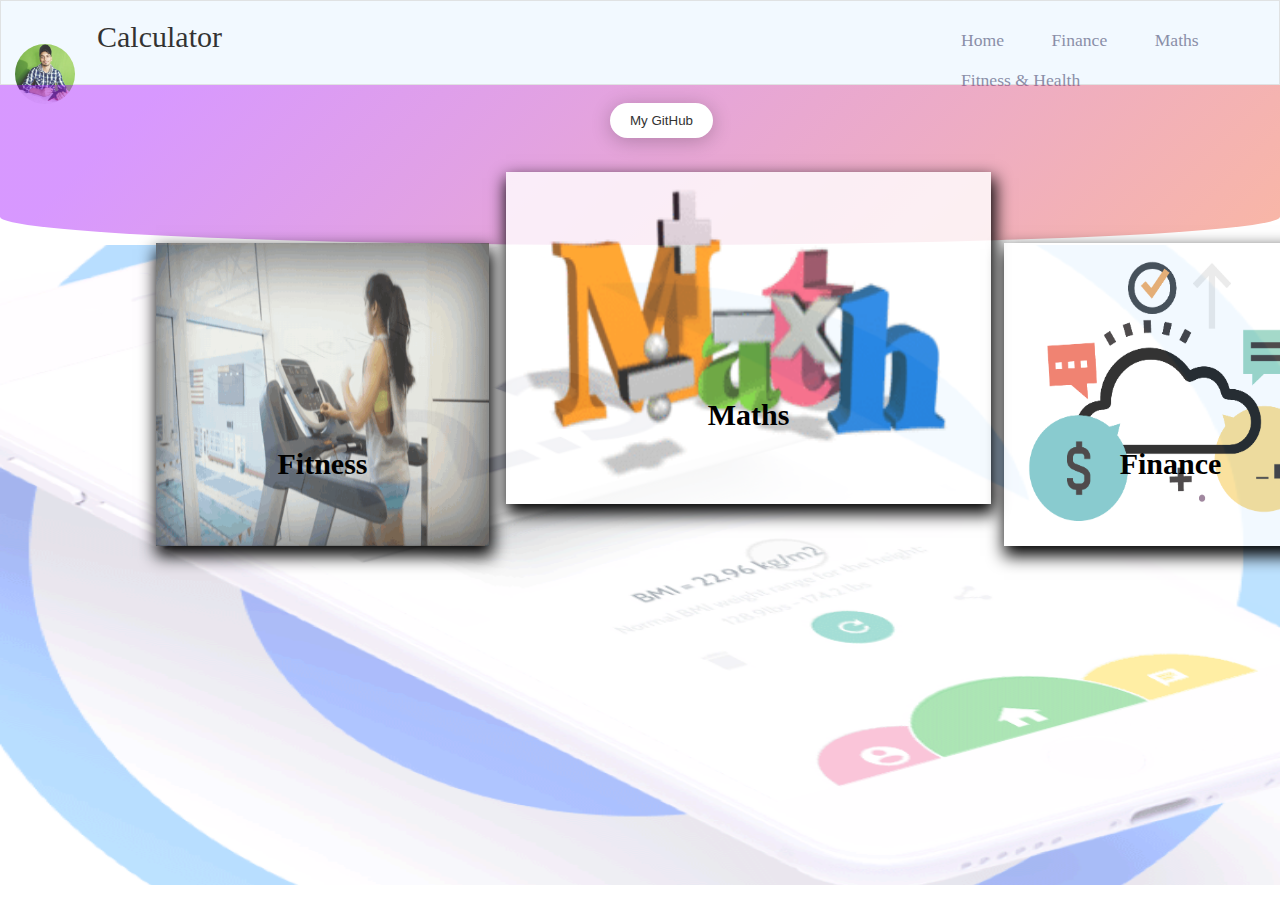
<file: index.html>
<!DOCTYPE html>
<html>
<head>
    <title>
        All In One Calculator
    </title>
    <link rel="stylesheet" type="text/css" href="style.css">

    <link rel="stylesheet" href="https://use.fontawesome.com/releases/v5.5.0/css/all.css" integrity="sha384-B4dIYHKNBt8Bc12p+WXckhzcICo0wtJAoU8YZTY5qE0Id1GSseTk6S+L3BlXeVIU" crossorigin="anonymous">

    

    <meta name="viewport" content="Width=device-width,initial-scale=1">

</head>
<body>

    <header id="body-header">
        <nav>
            <div id="logo">
                <span>Calculator</span>
            </div>

            <ul class="horizontal-list text-center nav-menu">
                <li>
                    <a href="#"> Home </a>
                </li>
                <li>
                    <a href="emi.html" id="about-link"> Finance </a>
                </li>
                <li>
                    <a href="math.html"> Maths </a>   
                </li>
                <li>
                    <a href="bmi.html">Fitness & Health</a>
                </li>
            </ul>

            <div class="nav-profile-icon">
              <a href="https://github.com/wahid022/">
                <img src="profile.jpg">
              </a>
            </div>
        </nav>

        
    </header>

    <section>
            <div class="overlay">
                <a href="https://github.com/wahid022/">
                    <button>My GitHub</button>
                </a>
            </div>
    </section>
    <img src="home.gif">

    

        <div id="calc-img-container">
            <div class="new-release">

                    <div class="new-release-1">
                        <a href="bmi.html">
                            <img src="fitness.gif">
                        </a>
                        <div class="centered">Fitness</div>
                    </div>
                    

                    <div class="new-release-2">
                        <a href="math.html">
                            <img src="maths.gif">
                        </a>
                        <div class="centered">Maths</div>
                    </div>

                    <div class="new-release-3">
                        <a href="emi.html">
                            <img src="finance.gif">
                        </a>
                        
                        <div class="centered">Finance</div>
                    </div>

                </div>
            </div>
        </div>

        
    
</body>
</file>
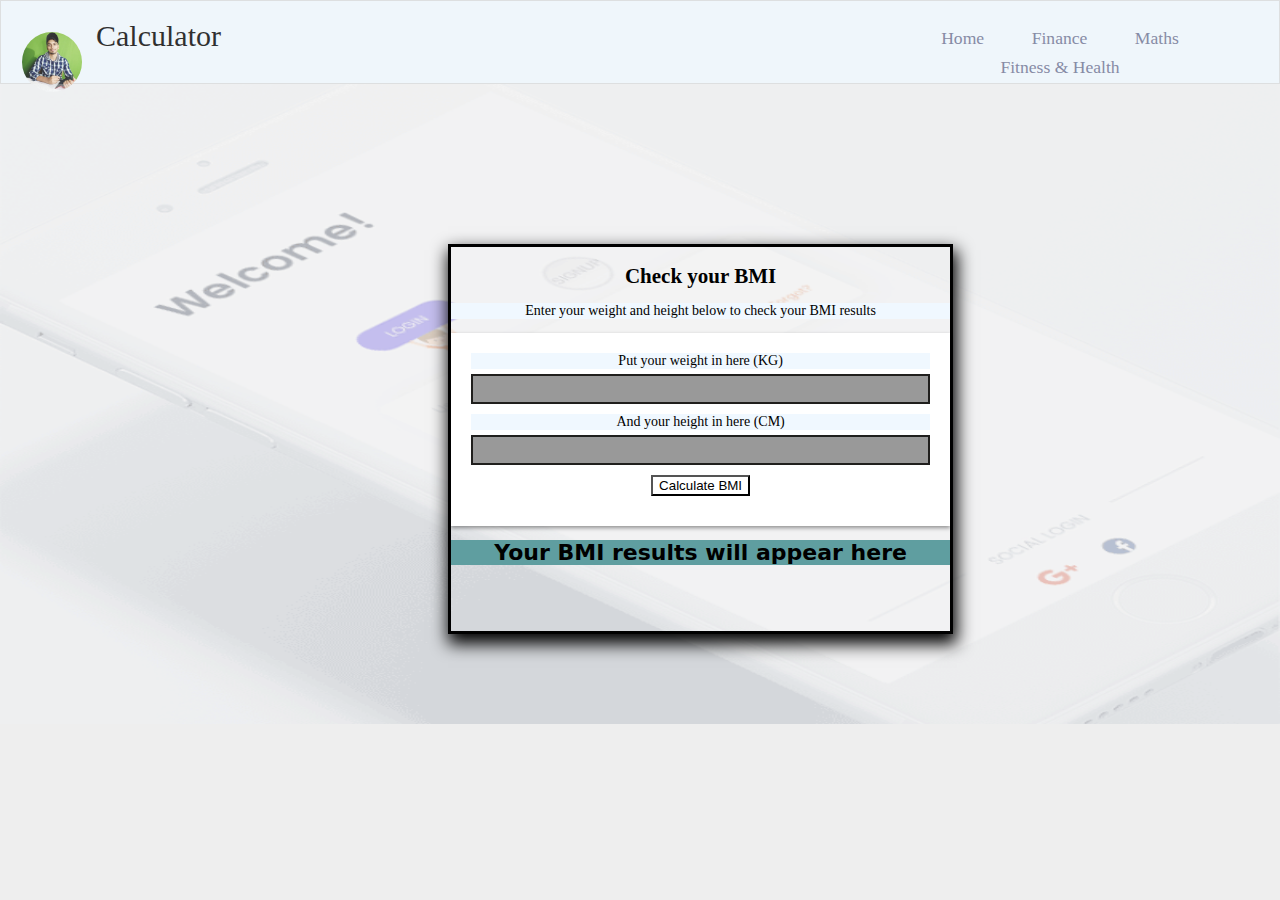
<file: bmi.html>
<html>
<head>
	<title>BMI Calculator</title>
	<meta name="viewport" content="width=device-width, initial-scale=1.0, user-scalable=no">
	<link rel="stylesheet" type="text/css" href="bmi.css">
	<link href="https://fonts.googleapis.com/css?family=Open+Sans" rel="stylesheet">

    <link rel="stylesheet" href="https://use.fontawesome.com/releases/v5.5.0/css/all.css" integrity="sha384-B4dIYHKNBt8Bc12p+WXckhzcICo0wtJAoU8YZTY5qE0Id1GSseTk6S+L3BlXeVIU" crossorigin="anonymous">
</head>
<body>
	 <header id="body-header">
        <nav>
            <div id="logo">
                <span>Calculator</span>
            </div>

            <ul class="horizontal-list text-center nav-menu">
                <li>
                    <a href="index.html"> Home </a>
                </li>
                <li>
                    <a href="emi.html" id="about-link"> Finance </a>
                </li>
                <li>
                    <a href="math.html"> Maths </a>   
                </li>
                <li>
                    <a href="bmi.html">Fitness & Health</a>
                </li>
            </ul>

            <div class="nav-profile-icon">
              <a href="https://github.com/wahid022/">
                <img src="profile.jpg">
              </a>
            </div>
        </nav>

        
    </header>
    <img src="bmi_1.gif">
    <div class="container">
    	<div class="panel">
    		<h2 class="text-center">Check your BMI</h2>
    		
    			<p id="introText" class="text-center">Enter your weight and height below to check your BMI results</p>
    			
    			<form>
    				<div id="weightInput">
    					<p>Put your weight in here (KG)</p>
    		     		<input id="weight" type="number" pattern="[0-9]*" name="a" />
    				</div>
    				<div id="heightInput">
    					<p>And your height in here (CM)</p>
	    				 <input id="height" type="number" pattern="[0-9]*" name="b"/> 
    				</div>
    		     <button type="button" class="btn" onclick="calculate()">Calculate BMI</button>
    		</form>
    		<div id="results" class="text-center">Your BMI results will appear here</div>
    	</div>
    </div>

	<script src="bmi.js"></script>
</body>
</html>
</file>
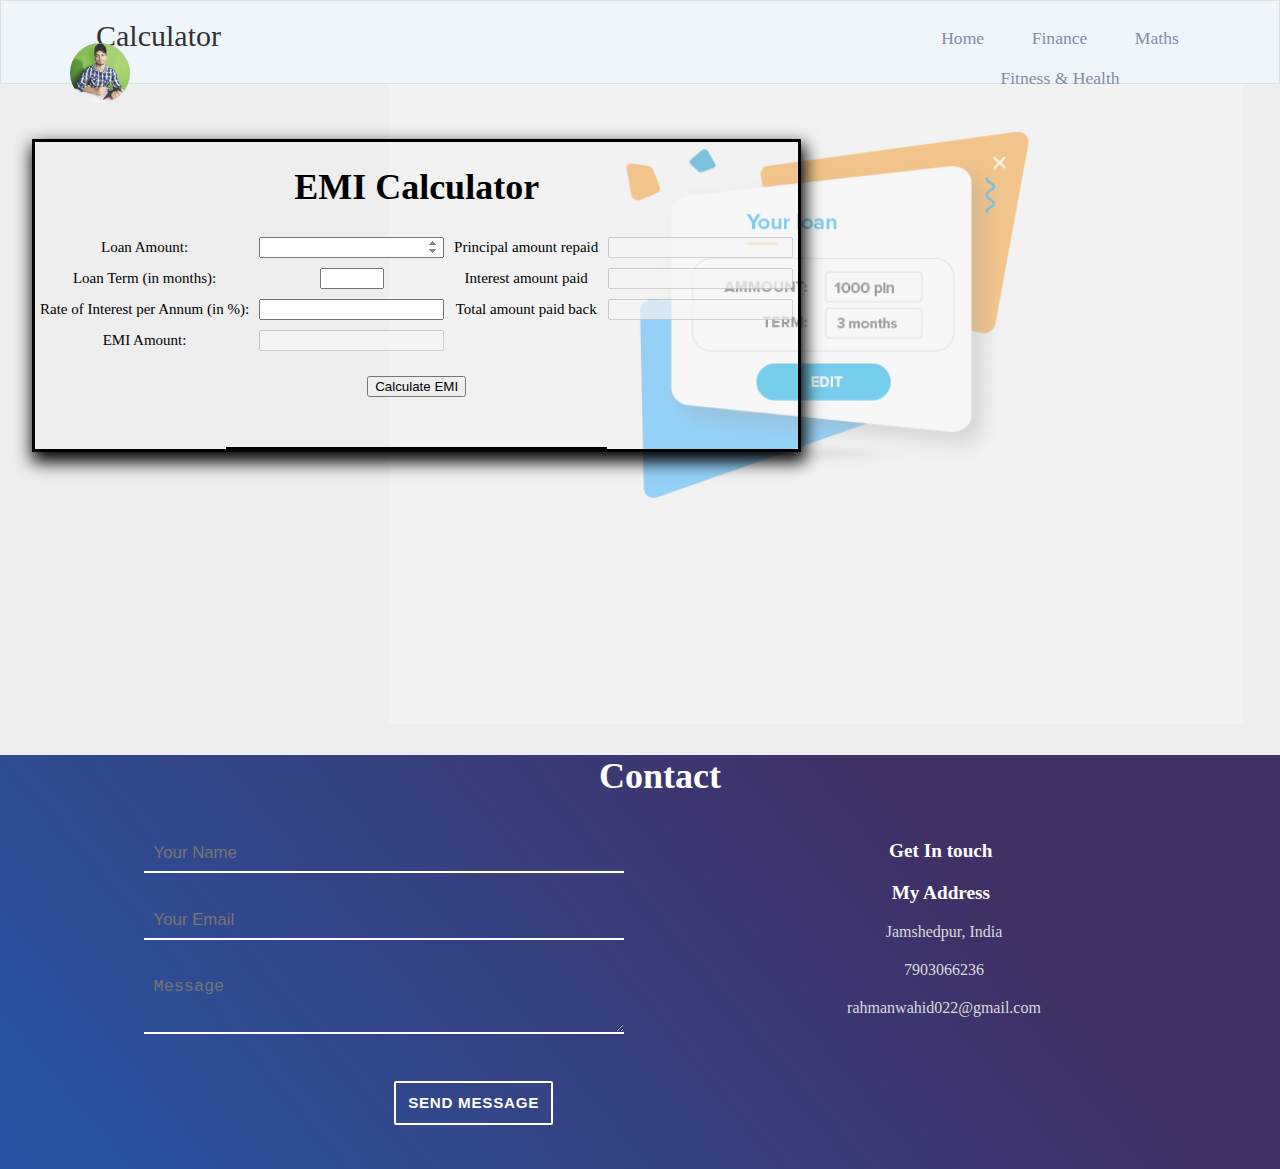
<file: emi.html>
<!DOCTYPE html>
<html>
    
    <head>
        <meta charset="utf-8">
        <title>EMI Calculator</title>
        <meta name = "description" content = "A Simple EMI Calculator.">
        <link rel = "stylesheet" href = "emi.css">

        <link rel="stylesheet" href="https://use.fontawesome.com/releases/v5.5.0/css/all.css" integrity="sha384-B4dIYHKNBt8Bc12p+WXckhzcICo0wtJAoU8YZTY5qE0Id1GSseTk6S+L3BlXeVIU" crossorigin="anonymous">
    </head>
    
    <body>
         <header id="body-header">
        <nav>
            <div id="logo">
                <span>Calculator</span>
            </div>

            <ul class="horizontal-list text-center nav-menu">
                <li>
                    <a href="index.html"> Home </a>
                </li>
                <li>
                    <a href="emi.html" id="about-link"> Finance </a>
                </li>
                <li>
                    <a href="math.html"> Maths </a>   
                </li>
                <li>
                    <a href="bmi.html">Fitness & Health</a>
                </li>

            </ul>


            <div class="nav-profile-icon">
              <a href="https://github.com/wahid022/">
                <img src="profile.jpg">
              </a>
            </div>
        </nav>
  
    </header>

    <img src="emi_1.gif">

    <div id="form-container">
        
        <h1><span>EMI Calculator</span></h1>
        <form id = "form" onsubmit = "emiCalculate(); return false;">
            <div class = "table">
                <div class = "tr">
                    <div class = "td">Loan Amount:</div>
                    <div class = "td"><input type = "number" id = "amount" size = 11 min = 100 required autofocus /></div>
                    <div class = "td">Principal amount repaid</div>
                    <div class = "td"><input type = "text" id = "principalAmount" disabled></div>
                </div>
                <div class = "tr">
                    <div class = "td">Loan Term (in months):</div>
                    <div class = "td"><input type = "number" id = "term" size = 3 min = 0 max = 999 required /></div>
                    <div class = "td">Interest amount paid</div>
                    <div class = "td"><input type = "text" id = "interestAmount" disabled></div>
                </div>
                <div class = "tr">
                    <div class = "td">Rate of Interest per Annum (in %):</div>
                    <div class = "td"><input type = "number" id = "rate" min = 0 max = 100 step = "any" required /></div>
                    <div class = "td">Total amount paid back </div>
                    <div class = "td"><input type = "text" id = "totalAmount" disabled></div>
                </div>
                <div class = "tr">
                    <div class = "td">EMI Amount:</div>
                    <div class = "td"><input type = "text" id = "emi" disabled></div>
                </div>
            </div>
            <div style = "text-align:center; margin-top:20px"><input type="submit" value = "Calculate EMI" /></div>
        </form>
        
        <table id = "monthly" class = "emiTable"></table>
    </div>


    <section id="contact">
            <h1 class="section-heading mb50px">
                <span>
                    <i class="far fa-address-card"></i>
                </span>
                <span> Contact </span>
            </h1>
            <div id="contact-container">

                <div id="contact-form-container">
                    <form id="contact-form">
                        <input id="input-name" name="name" type="text" placeholder="Your Name">
                        <input id="input-email" name="input-email" type="text" required placeholder="Your Email">
                        <textarea id="input-message" name="input-message" rows="2" cols=40 placeholder="Message"></textarea>
                        <button class="sub-btn" type="submit">SEND MESSAGE</button>
                    </form>
                </div>
                <div id="my-details-container">

                    <h3> Get In touch </h3>
                    

                    <h3> My Address </h3>
                    <div class="my-details-info-container">
                        <i class="fas fa-map-marker-alt"></i>
                        <span>Jamshedpur, India</span>
                    </div>
                    <div class="my-details-info-container">
                        <i class="fas fa-mobile-alt"></i>
                        <span>7903066236</span>
                    </div>
                    <div class="my-details-info-container">
                        <i class="far fa-envelope"></i>
                        <span>rahmanwahid022@gmail.com</span>
                    </div>
                </div>
            </div>

            <div class="text-center social-icons">

                <ul class="horizontal-list">

                    <li>
                        <a href="https://www.linkedin.com/in/wahid022/">
                            <i class="fab fa-linkedin-in"></i>
                        </a>
                    </li>

                    

                    <li>
                        <a href="https://www.facebook.com/profile.php?id=100039299497875">
                            <i class="fab fa-facebook-f"></i>
                        </a>
                    </li>

                </ul>
            </div>
        </section>

        
    </body>
    <script src = "emi.js"></script>
    </html>
</file>
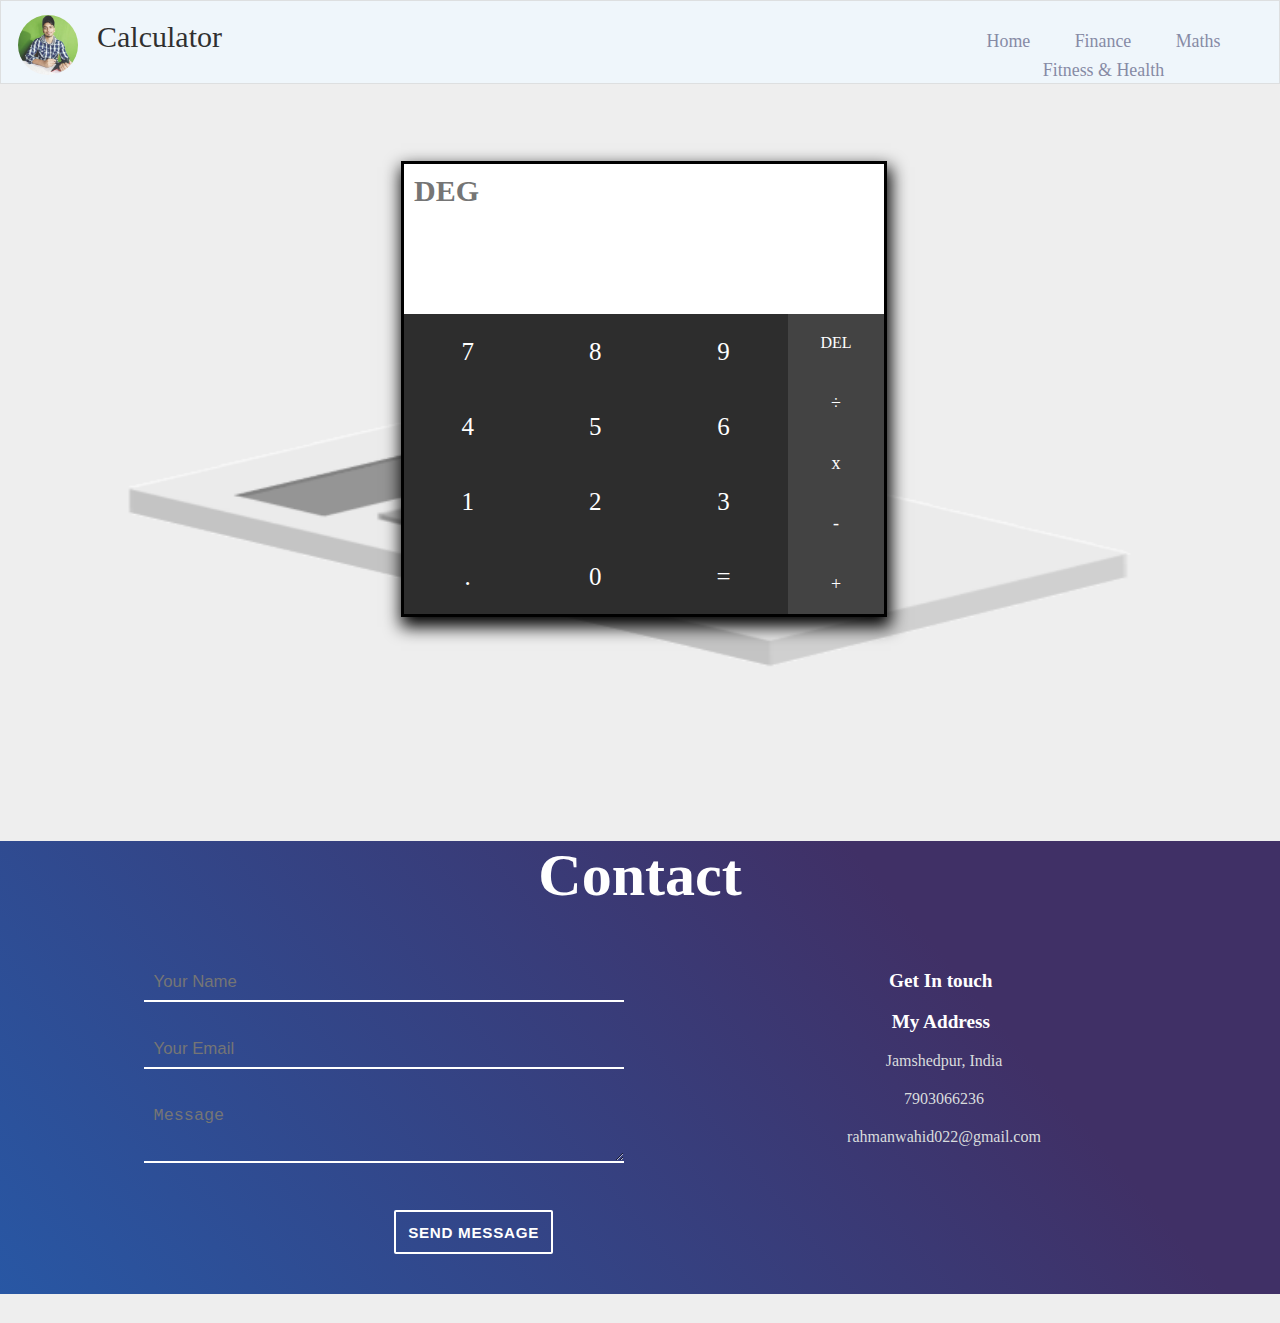
<file: math.html>
<!DOCTYPE html>
<html lang="en">
<head>
  <meta charset="UTF-8">
  <meta name="viewport" content="width=device-width, initial-scale=1.0">
  <meta http-equiv="X-UA-Compatible" content="ie=edge">
  <title>JavaScript Calculator</title>
  <link rel="stylesheet" href="math.css">

  <link rel="stylesheet" href="https://use.fontawesome.com/releases/v5.5.0/css/all.css" integrity="sha384-B4dIYHKNBt8Bc12p+WXckhzcICo0wtJAoU8YZTY5qE0Id1GSseTk6S+L3BlXeVIU" crossorigin="anonymous">
</head>
<body>
   <header id="body-header">
        <nav>
            <div id="logo">
                <span>Calculator</span>
            </div>

            <ul class="horizontal-list text-center nav-menu">
                <li>
                    <a href="index.html"> Home </a>
                </li>
                <li>
                    <a href="emi.html" id="about-link"> Finance </a>
                </li>
                <li>
                    <a href="math.html"> Maths </a>   
                </li>
                <li>
                    <a href="bmi.html">Fitness & Health</a>
                </li>
            </ul>

            <div class="nav-profile-icon">
              <a href="https://github.com/wahid022/">
                <img src="profile.jpg">
              </a>
            </div>
        </nav>

        
    </header>
    <img src="math_1.gif">

  <main class="calculator">
        <div id="form-container">
          <div class="top">

            <span class="unit">deg</span>
            <section class="screen">
              <div class="input"></div>
              <div class="result"></div>
            </section>

          </div>

        <div class="bottom">

          <section class="keys">

            <div class="column">
              <span data-key="7">7</span>
              <span data-key="4">4</span>
              <span data-key="1">1</span>
              <span data-key=".">.</span>
            </div>

            <div class="column">
              <span data-key="8">8</span>
              <span data-key="5">5</span>
              <span data-key="2">2</span>
              <span data-key="0">0</span>
            </div>

            <div class="column">
              <span data-key="9">9</span>
              <span data-key="6">6</span>
              <span data-key="3">3</span>
              <span class="equals-to" data-key="=">=</span>
            </div>
          </section>

          <section class="operators">
            <span class="delete">del</span>
            <span data-key="÷">÷</span>
            <span data-key="x">x</span>
            <span data-key="-">-</span>
            <span data-key="+">+</span>
          </section>

        </div>
    
      </div>

  </main>


  <section id="contact">
            <h1 class="section-heading mb50px">
                <span>
                    <i class="far fa-address-card"></i>
                </span>
                <span> Contact </span>
            </h1>
            <div id="contact-container">

                <div id="contact-form-container">
                    <form id="contact-form">
                        <input id="input-name" name="name" type="text" placeholder="Your Name">
                        <input id="input-email" name="input-email" type="text" required placeholder="Your Email">
                        <textarea id="input-message" name="input-message" rows="2" cols=40 placeholder="Message"></textarea>
                        <button class="sub-btn" type="submit">SEND MESSAGE</button>
                    </form>
                </div>
                <div id="my-details-container">

                    <h3> Get In touch </h3>
                    

                    <h3> My Address </h3>
                    <div class="my-details-info-container">
                        <i class="fas fa-map-marker-alt"></i>
                        <span>Jamshedpur, India</span>
                    </div>
                    <div class="my-details-info-container">
                        <i class="fas fa-mobile-alt"></i>
                        <span>7903066236</span>
                    </div>
                    <div class="my-details-info-container">
                        <i class="far fa-envelope"></i>
                        <span>rahmanwahid022@gmail.com</span>
                    </div>
                </div>
            </div>

            <div class="text-center social-icons">

                <ul class="horizontal-list">

                    <li>
                        <a href="https://www.linkedin.com/in/wahid022/">
                            <i class="fab fa-linkedin-in"></i>
                        </a>
                    </li>

                    

                    <li>
                        <a href="https://www.facebook.com/profile.php?id=100039299497875">
                            <i class="fab fa-facebook-f"></i>
                        </a>
                    </li>

                </ul>
            </div>
        </section>
  

  <script src="math.js"></script>
</body>
</html>
</file>
<file: style.css>
body {
    margin: 0px;
    /*font-family: sans-serif;*/
    font-family: -webkit-pictograph;
    font-size: 30px;
    /*background-image: url("img1.jpg");*/
}

/* Body Header */
body img{
    height:40rem;
    width: 100%;
    opacity: 0.5;
}
.centered {
    position: absolute;
    top: 73%;
    left: 50%;
    transform: translate(-50%, -50%);
    font-weight: bold;
    font-family:cursive;
    color: black;
}


#body-header {
    height: 4rem;
    opacity: 0.8;
    background-color:aliceblue;
    background-size: cover;
    background-position: center;
    background-attachment: fixed;
    padding-top: 1.2rem;
    padding-left: 38rem;
    border: 1px solid #d9dcdd;

}

#logo
{
    width: 189px;
    margin-left: -32rem;
}
.horizontal-list {
    list-style: none;
    padding-left: 22rem;
    margin: 0px;
    margin-top: -2.2rem;
}

.horizontal-list li {
    display: inline-block;
    margin: 0px 8px 8px 0px;
    font-weight: 100;
    font-size: 0.9rem;
    font-size: 1.1rem;
    padding-right: 2rem;
    
}


.horizontal-list li a {
    color: #6D7393;
    text-decoration: none;
}

.nav-menu li a {
    transition: color 0.5s, border-bottom 4s;
}

.nav-menu li a:hover {
    color: lightgrey;
    border-bottom: 1px solid black;
}


.nav-profile-icon
{
  position: absolute;
  height: 60px;
  width: 60px;
  left:1.2%;
  border-radius: 50%;
  /*border:2px solid white;*/
  margin-top: -55px;

}

.nav-profile-icon img
{
  height: 100%;
  width: 100%;
  border-radius: 50%;
  opacity: 1;
}




.new-release
{
    height:100%;
    width: auto;
    /*border: 2px solid cyan;*/
    margin-left: 60px;
    /*position: relative;*/
    display: inline-block;
}
.new-release img
{
    height: 100%;
    width: 100%;
    opacity: 0.8;
}

.new-release-1
{
    height:303px;
    width: 333px;
    position: absolute;
    /*border: 2px solid white;*/
    margin-top: -36px;
    margin-left: -8rem;
    box-shadow: 2px 8px 16px 2px black;
}

.new-release-1:hover
{
    height:303px;
    width: 400px;
    margin-top: -36px;
    background-color: white;
    z-index: 1;
    box-shadow:2px 8px 16px 2px black;
    margin-left: 4rem;
    box-shadow: 2px 8px 16px 2px black;
}
.new-release-2
{
    height: 332px;
    width: 485px;
    position: absolute;
    /*border: 2px solid white;*/
    margin-left: 222px;
    margin-top: -107px;
    box-shadow: 2px 8px 16px 2px black;
    /*z-index: 1;*/
}

.new-release-2:hover
{
    height:332px;
    width: 562px;
    margin-top: -107px;
    margin-left: 184px;
    background-color: white;
    z-index: 1;
    box-shadow:2px 8px 16px 2px black;
}
.new-release-3
{
    height:303px;
    width: 333px;
    position: absolute;
    /*border: 2px solid white;*/
    margin-left: 45rem;
    margin-top: -36px;
    box-shadow: 2px 8px 16px 2px black;
}
.new-release-3:hover
{
    height:303px;
    width: 400px;
    margin-top: -36px;
    margin-left: 30rem;
    background-color: white;
    z-index: 1;
    box-shadow:2px 8px 16px 2px black;
    position: absolute;
}
#calc-img-container
{
    margin-top: -40rem;
    margin-left: 14rem;
    height: auto;
    width: auto;
}



section {
    background: url('http://www.autodatz.com/wp-content/uploads/2017/05/Old-Car-Wallpapers-Hd-36-with-Old-Car-Wallpapers-Hd.jpg');
    text-align: center;
    width: 100%;
    height: 10rem;
    background-size: cover;
    background-attachment: fixed;
    position: relative;
    overflow: hidden;
    border-radius: 0 0 85% 85% / 30%;
}
section .overlay{
    width: 100%;
    height: 100%;
    padding: 50px;
    color: #FFF;
    text-shadow: 1px 1px 1px #333;
  background-image: linear-gradient( 135deg, #9f05ff69 10%, #fd5e086b 100%);
    
}

h1 {
    font-family: 'Dancing Script', cursive;
    font-size: 80px;
    margin-bottom: 30px;
}

h3, p {
    font-family: 'Open Sans', sans-serif;
    margin-bottom: 30px;
}

/* button
{
    margin-top: -2rem;
}*/

button {
    border: none;
    position:absolute;
    outline: none;
    padding: 10px 20px;
    border-radius: 50px;
    color: #333;
    background: #fff;
    margin-bottom: 50px;
    box-shadow: 0 3px 20px 0 #0000003b;
    margin-top: -2rem;
    margin-left: -5rem;
}
button:hover{
    cursor: pointer;
}
</file>
<file: bmi.css>
body {
    background-color: #eee;
    text-align: center;
    margin: 0px;
    /*font-family: sans-serif;*/
    font-family: -webkit-pictograph;
    font-size: 30px;
}
#body-header {
    height: 82px;
    opacity: 0.8;
    background-color:aliceblue;
    background-size: cover;
    background-position: center;
    background-attachment: fixed;
    /*padding-top: 1.2rem;*/
    padding-left: 33rem;
    border: 1px solid #d9dcdd;

}

#body-header nav{
        margin-top: 1.1rem;
}

body img{
    height:40rem;
    width: 100%;
    opacity: 0.3;
}

#logo
{
    width: 189px;
    margin-left: -32rem;
}
#logo span
{
    padding-left: 79px;
}

.horizontal-list {
    list-style: none;
    padding-left: 22rem;
    margin: 0px;
    margin-top: -2.2rem;
}

.horizontal-list li {
    display: inline-block;
    margin: 0px 8px 8px 0px;
    font-weight: 100;
    font-size: 0.9rem;
    font-size: 1.1rem;
    padding-right: 2rem;
    
}


.horizontal-list li a {
    color: #6D7393;
    text-decoration: none;
}

.nav-menu li a {
    transition: color 0.5s, border-bottom 4s;
}

.nav-menu li a:hover {
    color: lightgrey;
    border-bottom: 1px solid black;
}


.nav-profile-icon
{
  position: absolute;
  height: 60px;
  width: 60px;
  left:1.7%;
  border-radius: 50%;
  /*border:2px solid white;*/
  margin-top: -54px;
}

.nav-profile-icon img
{
  height: 100%;
  width: 100%;
  border-radius: 50%;
  opacity: 1;

}


button {
    background-color: rgba(0,0,0,0);
    outline: none;
}

h2 {
    margin-bottom: 10px;
}

.btn {
    margin-bottom: 10px;
    margin-left: auto;
    margin-right: auto;
    display: block;
}

input {
    width: 100%;
    padding: 5px 14px;
    border: 2px solid #201f1d;
    margin-bottom: 10px;
    background-color: rgba(0,0,0,.4);
    outline: none;
    color: #fff;
    font-size: 14px;
}

input:focus {
    border: 2px solid rgba(0,0,0,.4);
    background-color: rgb(60,60,60);
}

form {
    background-color: #fff;
    padding: 20px;
    color: #000;
    box-shadow: 0 2px 4px 0 rgba(0,0,0,.4);
}

form p {
    margin-bottom: 5px;
}

form p:nth-child(1){
    margin-top: 0;
}
.container
{
    font-size: 14px;
}

.panel {
    margin-top: 20px;
    float: none;
    position: absolute;
    margin-top: -30rem;
   
    border: 3px solid black;
    box-shadow: 2px 8px 16px 2px black;
    height: 24rem;
    margin-left: 33rem;
}

#results
{
    font-size: 22px;
    font-weight: bold;
    font-family: system-ui;
    background-color: cadetblue;
}

@media (min-width: 768px) {
    .panel {
        width: 50%;
        margin-left: auto;
        margin-right: auto;

    }
}

@media (min-width: 1024px) {
    .panel {
        width: 39%;
        /*margin-left: auto;*/
         margin-left: 28rem;
        margin-right: auto;
    }
    .panel p{
        background-color: aliceblue;
    }
}
</file>
<file: emi.css>
body {
    background-color: #eee;
    text-align: center;
    margin: 0px;
    /*font-family: sans-serif;*/
    font-family: -webkit-pictograph;
    font-size: 30px;
}
#body-header {
    height: 82px;
    opacity: 0.8;
    background-color:aliceblue;
    background-size: cover;
    background-position: center;
    background-attachment: fixed;
    /*padding-top: 1.2rem;*/
    padding-left: 33rem;
    border: 1px solid #d9dcdd;

}

#body-header nav{
        margin-top: 1.1rem;
}

body img{
    height:40rem;
    width: auto;
    opacity: 0.5;
    margin-left: 22rem;
}

#logo
{
    width: 189px;
    margin-left: -32rem;
}
#logo span
{
    padding-left: 79px;
}

.horizontal-list {
    list-style: none;
    padding-left: 22rem;
    margin: 0px;
    margin-top: -2.2rem;
}

.horizontal-list li {
    display: inline-block;
    margin: 0px 8px 8px 0px;
    font-weight: 100;
    font-size: 0.9rem;
    font-size: 1.1rem;
    padding-right: 2rem;
    
}


.horizontal-list li a {
    color: #6D7393;
    text-decoration: none;
}

.nav-menu li a {
    transition: color 0.5s, border-bottom 4s;
}

.nav-menu li a:hover {
    color: lightgrey;
    border-bottom: 1px solid black;
}
#form
{
    font-size: 15px;

}


.nav-profile-icon
{
  position: absolute;
  height: 60px;
  width: 60px;
  left:-22%;
  border-radius: 50%;
  /*border:2px solid white;*/
  margin-top: -54px;
}

.nav-profile-icon img
{
  height: 100%;
  width: 100%;
  border-radius: 50%;
  opacity: 1;

}

#form-container
{

    float: none;
    position: absolute;
    margin-top: -37rem;
   
    border: 3px solid black;
    box-shadow: 2px 8px 16px 2px black;
    height: auto;
    margin-left: 2rem;
}

h1 {
    text-align: center;
    width     : 100%;
    font-size: 36px;
}

h1 span {
    margin    : 20px;
}

div.table {
    margin : auto;
    display: table;
}

div.tr {
    display: table-row;
}

div.td {
    display: table-cell;
    padding: 5px;
}

table {
    margin-left : auto;
    margin-right: auto;
    margin-top  : 50px;
    border      : 1px solid;
    width       : 50%;
    font-size: 15px;
}

tr:nth-child(odd) {
    background-color: #d3d3d3;
    text-align      : center;
}


tr:nth-child(even) {
    background-color: white;
    text-align      : center;
}




/* Contact Form */

#contact {
    background-color: #0abcf9;
    background-image: linear-gradient(50deg, #2857a4 0%, #403066 74%);
    color: white;
    padding-bottom: 40px;
    height: 70%;
}

#contact h1,
#contact h1 span {
    color: white;
}

#contact-form {
    margin-left: 20%;
}

#contact-container {
    display: flex;
}

#my-details-container {
    width: 35%;
    margin-left: 6%;
}

#my-details-container h3 {
    color: white;
    font-weight: 550;
    font-size: 1.2rem;
}

#contact-form-container {
    width: 50%;
}

#my-details-container p {
    color: #d9dcdd;
    font-size: 0.9rem;
}

.my-details-info-container {
    margin-bottom: 20px;
    color: #d9dcdd;
    font-size: 1rem;
}

.my-details-info-container span {
    margin-left: 0.4rem;
}

.my-details-info-container i {
    color: white;
}

.my-details-icon {
    width: 1rem;
    height: 1rem;
    vertical-align: bottom;
    margin-right: 0.5rem;
}


#contact-form input,
textarea {
    max-width: 90%;
    margin: 15px;
    padding: 4px 10px;
    border: 0px solid transparent;
    border-bottom: 2px solid white;
    color: #d9dcdd;
    background: transparent;
    width: 90%;
    line-height: 1.6;
    font-size: 1.05rem;
}

#contact-form button[type="submit"] {
    background: transparent;
    font-size: 0.95rem;
    border: 2px solid white;
    margin-top: 5%;
    margin-left: 35%;
    border-radius: 2px;
    color: white;
    font-family: sans-serif;
    font-weight: 700;
    letter-spacing: 0.046875em;
    line-height: 1;
    padding: 0.8em 0.8em 0.78em;
    text-transform: uppercase;
}

#contact-form button:hover {
    background: white;
    color: #13386fe0;
}

#contact .social-icons li a i {
    font-size: 1.2rem;
    margin: 40px 10px 10px;
    padding: 10px 14px 20px 10px;

}

input:focus,
select:focus,
textarea:focus,
button:focus {
    outline: none;
}
</file>
<file: math.css>
body {
    background-color: #eee;
    text-align: center;
    margin: 0px;
    /*font-family: sans-serif;*/
    font-family: -webkit-pictograph;
    font-size: 30px;
}
#body-header {
    height: 82px;
    opacity: 0.8;
    background-color:aliceblue;
    background-size: cover;
    background-position: center;
    background-attachment: fixed;
    /*padding-top: 1.2rem;*/
    padding-left: 33rem;
    border: 1px solid #d9dcdd;

}

#body-header nav{
    margin-top: 1.9px;
    margin-left: -67px;
}

body img{
    height:40rem;
    width: 100%;
    opacity: 0.5;
}

#logo
{
        width: 189px;
    margin-left: -444px;
    position: absolute;
    margin-top: 17.5px;
}
#logo span
{
    padding-left: 79px;
}

.horizontal-list {
    list-style: none;
    padding-left: 25rem;
    margin: 0px;
    margin-top: 28px;
    font-size: 17.5px;
    margin-left: 105px;
    position: absolute;
}

.horizontal-list li {
    display: inline-block;
    margin: 0px 8px 8px 0px;
    font-weight: 100;
    font-size: 17.9px;
    padding-right: 2rem;
    
}


.horizontal-list li a {
    color: #6D7393;
    text-decoration: none;
}

.nav-menu li a {
    transition: color 0.5s, border-bottom 4s;
}

.nav-menu li a:hover {
    color: lightgrey;
    border-bottom: 1px solid black;
}


.nav-profile-icon
{
  position: absolute;
  height: 60px;
  width: 60px;
  left:1.4%;
  border-radius: 50%;
  /*border:2px solid white;*/
  margin-top: 12px;
}

.nav-profile-icon img
{
  height: 100%;
  width: 100%;
  border-radius: 50%;
  opacity: 1;

}


#form-container
{

    float: none;
    position: absolute;
    margin-top: -40rem;
   
    border: 3px solid black;
    box-shadow: 2px 8px 16px 2px black;
    height: auto;
    width: 30rem;
    margin-left: -4rem;
}

.calculator {
  width: 350px;
  height: auto;
  margin: 70px auto 0;
  overflow: hidden;
  box-shadow: 4px 4px rgba(0, 0, 0, 0.2);
}

.calculator span {
  -moz-user-select: none;
  user-select: none;
}

.top {
  position: relative;
  height: 150px;
  background-color: white;
}

.top .unit {
  text-transform: uppercase;
  position: absolute;
  top: 10px;
  left: 10px;
  font-weight: 700;
  color: #757575;
}

.top .screen {
  position: relative;
  width: 100%;
  top: 20%;
  height: 80%;
}

.screen > div  {
  display: flex;
  align-items: center;
  justify-content: flex-end;
  width: 100%;
  padding: 0px;
  text-align: right;
}

.screen .input {
  color: #757575;
  height: 60%;
  font-size: 35px;
}

.screen .result {
  color: #9e9e9e;
  font-size: 20px;
  height: 40%;
}

.bottom {
  background-color: #2D2D2D;
  height: 300px;
  color: #fff;
  cursor: pointer;
}

.bottom section {
  position: relative;
  height: 100%;
  float: left;
  display: flex;
}

.keys {
  width: 80%;
}


.keys .column {
  display: flex;
  flex-grow: 1;
}

.keys .column, .operators {
  flex-direction: column;
  justify-content: center;
  align-items: center;
}

.keys .column span, .operators span {
  position: relative;
  overflow: hidden;
  flex-grow: 1;
  width: 100%;
  line-height: 1;
  padding: 10px;
  display: flex;
  justify-content: center;
  align-items: center;
  transition: background-color 0.5s;
}

.keys .column span {
  font-size: 25px;
}

.keys .column span:hover, .operators span:hover {
  background-color: rgba(0, 0, 0, 0.2);
}

.operators {
  width: 20%;
  font-size: 18px;
  background-color: #434343;
}

.delete {
  font-size: 16px;
  text-transform: uppercase;
}

.credit {
  display: block;
  text-align: center;
  width: 100%;
  position: absolute;
  bottom: 20px;
  margin: 0 auto;
}

.credit a, .error {
  color: #C2185B;
}
/* Contact Form */

#contact {
    background-color: #0abcf9;
    background-image: linear-gradient(50deg, #2857a4 0%, #403066 74%);
    color: white;
    padding-bottom: 40px;
    height: 70%;
}

#contact h1,
#contact h1 span {
    color: white;
}

#contact-form {
    margin-left: 20%;
}

#contact-container {
    display: flex;
}

#my-details-container {
    width: 35%;
    margin-left: 6%;
}

#my-details-container h3 {
    color: white;
    font-weight: 550;
    font-size: 1.2rem;
}

#contact-form-container {
    width: 50%;
}

#my-details-container p {
    color: #d9dcdd;
    font-size: 0.9rem;
}

.my-details-info-container {
    margin-bottom: 20px;
    color: #d9dcdd;
    font-size: 1rem;
}

.my-details-info-container span {
    margin-left: 0.4rem;
}

.my-details-info-container i {
    color: white;
}

.my-details-icon {
    width: 1rem;
    height: 1rem;
    vertical-align: bottom;
    margin-right: 0.5rem;
}


#contact-form input,
textarea {
    max-width: 90%;
    margin: 15px;
    padding: 4px 10px;
    border: 0px solid transparent;
    border-bottom: 2px solid white;
    color: #d9dcdd;
    background: transparent;
    width: 90%;
    line-height: 1.6;
    font-size: 1.05rem;
}

#contact-form button[type="submit"] {
    background: transparent;
    font-size: 0.95rem;
    border: 2px solid white;
    margin-top: 5%;
    margin-left: 35%;
    border-radius: 2px;
    color: white;
    font-family: sans-serif;
    font-weight: 700;
    letter-spacing: 0.046875em;
    line-height: 1;
    padding: 0.8em 0.8em 0.78em;
    text-transform: uppercase;
}

#contact-form button:hover {
    background: white;
    color: #13386fe0;
}

#contact .social-icons li a i {
    font-size: 1.2rem;
    margin: 40px 10px 10px;
    padding: 10px 14px 20px 10px;

}

input:focus,
select:focus,
textarea:focus,
button:focus {
    outline: none;
}
</file>
